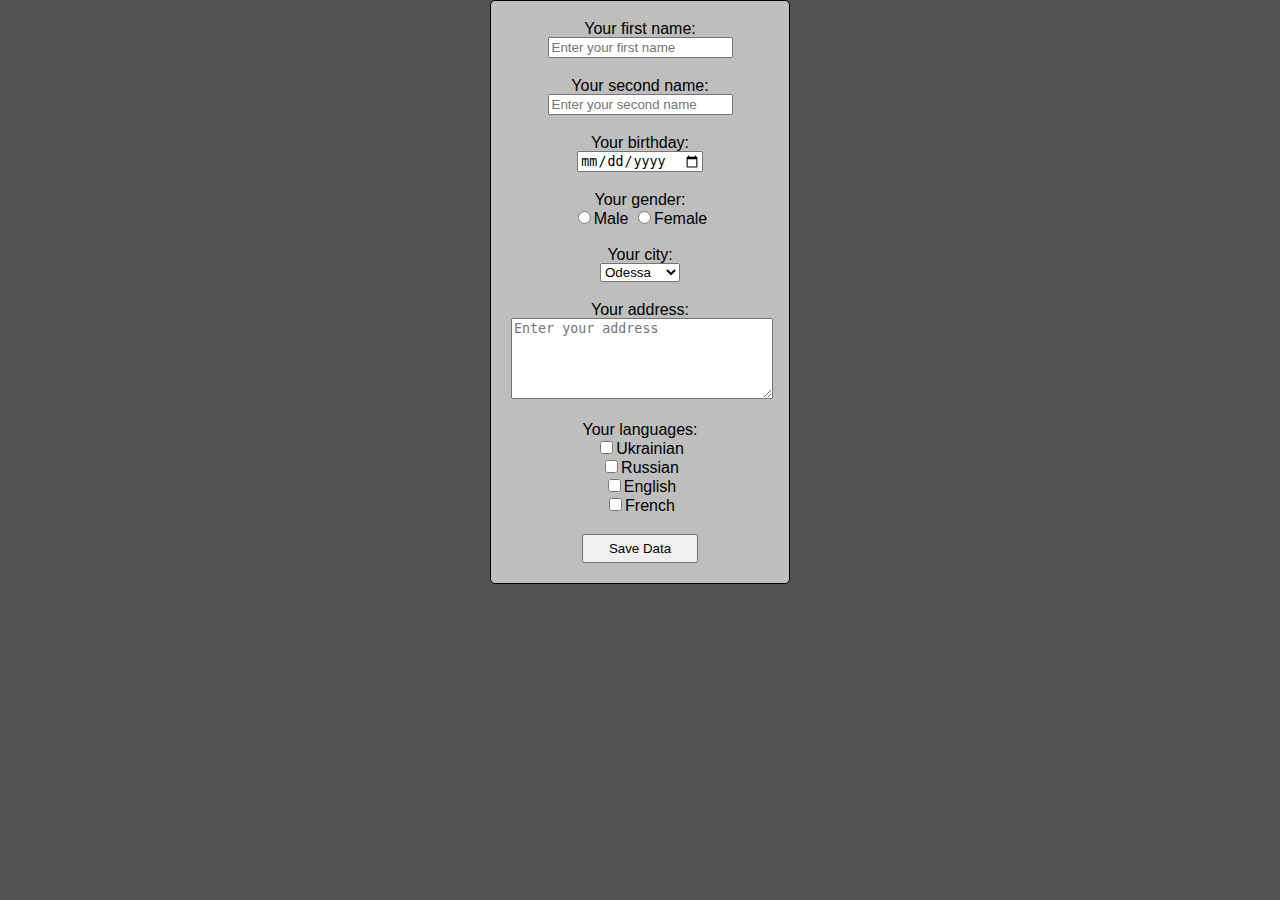
<file: Task_01/index.html>
<!DOCTYPE html>
<html lang="en">
<head>
    <meta charset="UTF-8">
    <meta name="viewport" content="width=device-width, initial-scale=1.0">
    <title>JS Task #10: Part #01 (Practice)</title>
    <link rel="stylesheet" href="css/reset.css">
    <link rel="stylesheet" href="css/main.css">
</head>
<body>
    <section class="registration">
        <div class="container" id="form__container">
            <form class="form" name="mainForm">
                <p class="mainForm__text">
                    Your first name:
                </p>
                <input type="text" name="firstName" placeholder="Enter your first name" id="fName">

                <p class="mainForm__text">
                    Your second name:
                </p>
                <input type="text" name="secondName" placeholder="Enter your second name" id="sName">

                <p class="mainForm__text">
                    Your birthday:
                </p>
                <input type="date" name="birthday" placeholder="Enter your birthday date" id="bDay">

                <p class="mainForm__text">
                    Your gender:
                </p>
                <input type="radio" name="gender" value="M">Male
                <input type="radio" name="gender" value="F">Female

                <p class="mainForm__text">
                    Your city:
                </p>
                <select name="city">
                    <option value="0">Odessa</option>
                    <option value="1">New-York</option>
                    <option value="2">London</option>
                    <option value="3">Paris</option>
                    <option value="4">Milan</option>
                </select>

                <p class="mainForm__text">
                    Your address:
                </p>
                <textarea name="address" cols="30" rows="5" placeholder="Enter your address" id="addr"></textarea>

                <p class="mainForm__text">
                    Your languages:
                </p>
                <input type="checkbox" name="languages" value="ukr">Ukrainian <br>
                <input type="checkbox" name="languages" value="ru">Russian    <br>  
                <input type="checkbox" name="languages" value="en">English    <br>  
                <input type="checkbox" name="languages" value="fr">French     <br>
                
                <input type="button" name="saveButton" value="Save Data" class="button">
            </form>
        </div>
    </section>
    <script src="js/functions.js"></script>
    <script src="js/main.js"></script>
</body>
</html>
</file>
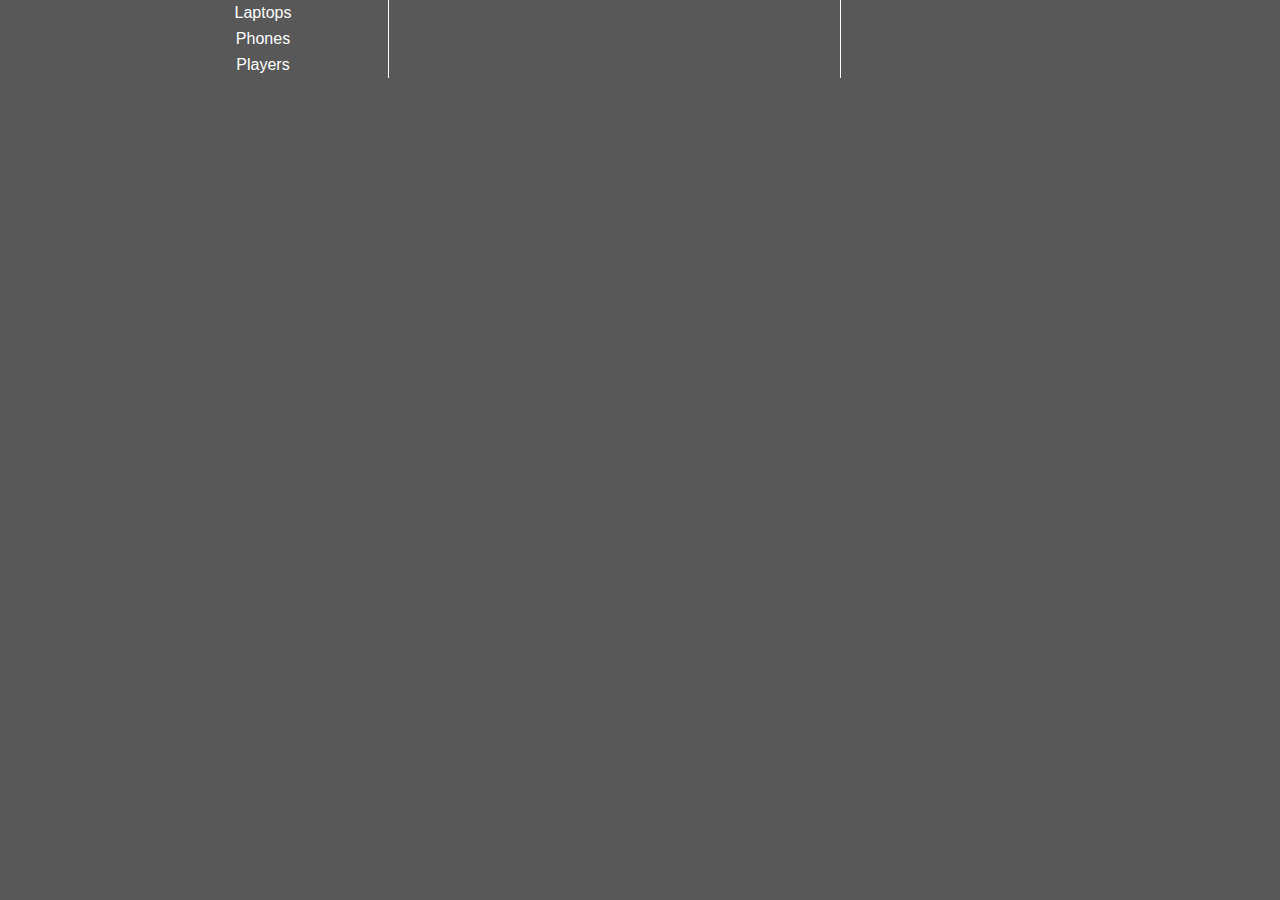
<file: Task_02/index.html>
<!DOCTYPE html>
<html lang="en">
<head>
    <meta charset="UTF-8">
    <meta name="viewport" content="width=device-width, initial-scale=1.0">
    <title>JS Task #10: Task 02</title>
    <link rel="stylesheet" href="css/reset.css">
    <link rel="stylesheet" href="css/main.css">
</head>
<body>
    <section class="main">
        <div class="container">
            <div class="categories">
                <ul class="categories__list">
                    <li class="categories__item">Laptops</li>
                    <li class="categories__item">Phones </li>
                    <li class="categories__item">Players</li>
                </ul>
            </div>
            <div class="goods">

            </div>
            <div class="data">
                
            </div>
        </div>

        <div class="form__container" id="form__container">
            <form class="form" name="mainForm">
                <p class="mainForm__text">
                    * Your first name:
                    <input type="text" name="firstName" placeholder="Enter your first name" id="fName">
                </p>
                
                <p class="mainForm__text">
                    * Your second name:
                <input type="text" name="secondName" placeholder="Enter your second name" id="sName">
                </p>

                <p class="mainForm__text">
                    * Your city:
                </p>
                <select name="city" id="city">
                    <option value="0">Odessa</option>
                    <option value="1">New-York</option>
                    <option value="2">Paris</option>
                    <option value="3">Milan</option>
                    <option value="4">London</option>
                </select>

                <p class="mainForm__text">
                    Post Department:
                </p>
                <select name="post" id="post">
                    <option value="0">Department #01</option>
                    <option value="1">Department #02</option>
                    <option value="2">Department #03</option>
                    <option value="3">Department #04</option>
                    <option value="4">Department #05</option>
                </select>
                
                <p class="mainForm__text">
                    Payment:
                </p>
                <input type="radio" name="payment" value="C">Cash
                <input type="radio" name="payment" value="CC">Credit Card

                <p class="mainForm__text">
                    * Your address:
                </p>
                <textarea name="address" cols="30" rows="5" placeholder="Enter your address" id="addr"></textarea>

                <p class="mainForm__text">
                    * Your comment:
                </p>
                <textarea name="comment" cols="30" rows="5" placeholder="Enter your comment" id="comment"></textarea>

                <p class="mainForm__text">
                    * Quantity of the peoduct:
                <input type="text" name="quantity" placeholder="Enter quantity of the product" id="quantity">
                </p>

                <input type="button" name="saveButton" value="Save Data" class="button">
            </form>
        </div>
    </section>
    <script src="js/form.js"></script>
    <script src="js/variables.js"></script>
    <script src="js/functions.js"></script>
    <script src="js/main.js"></script>
</body>
</html>
</file>
<file: Task_01/css/main.css>
body {
    background-color: #525252;
    font-family: sans-serif;
}

* {
    box-sizing: border-box;
}

.container {

    max-width: 1024px;
    margin: 0 auto;
}

.form {
    text-align: center;
    max-width: 300px;
    margin: 0 auto;
    padding: 20px;
    border: 1px solid #000000;
    border-radius: 5px;
    background-color: #bebebe;
}

.mainForm__text:not(:first-child) {
    margin-top: 20px;
}

.button {
    margin-top: 20px;
    padding: 5px 25px;
}

.dataResultBox {
    text-align: left;
    max-width: 300px;
    margin: 0 auto;
    padding: 20px;
    border: 1px solid #000000;
    border-radius: 5px;
    background-color: #bebebe;
}
</file>
<file: Task_02/css/main.css>
/* GENERAL */
body {
    background-color: #585858;
    font-family: sans-serif;
}

* {
    box-sizing: border-box;
}

.container {
    max-width: 1024px;
    margin: 0 auto;
    padding: 0 10px;
    display: flex;
}

/* CATEGORIES */
.categories {
    width: 25%;
    text-align: center;
    border-right: 1px solid #ffffff;
}

.categories__item {
    cursor: pointer;
    padding: 5px 0;
    color: #ffffff;
}

.categories__item:hover {
    background-color: #1f1f1f;
}

/* GOODS */
.goods {
    width: 45%;
    border-right: 1px solid #ffffff;
}

.goodsItem {
    padding: 5px 10px;
    text-align: center;
    color: #ff9100;
    cursor: pointer;
    transition: 0.1s ease;
}

.goodsItem:hover {
    background-color: #1f1f1f;
}

/* DATA */
.data {
   width: 30%;
   display: flex;
   justify-content: center;
   align-items: center;
}

.goodsDescription {
    max-width: 500px;
    text-align: center;
    color: #ffffff;
    line-height: 20px;
}

#form-button {
    margin-top: 25px;
    width: 100px;
    height: 30px;
    border: none;
    border-radius: 5px;
    background-color: #ff9900;
    cursor: pointer;
    transition: all 0.2s ease;
}

#form-button:hover {
    background-color: #ffee00;
}

/* FORM */
.form__container {
    display: none;
}

.display--block {
    display: block;
    padding: 15px;
    max-width: 270px;
    margin: 0 auto;
    border: 1px solid #ffffff;
    border-radius: 5px;
    background-color: #9e9e9e;
}

.mainForm__text {
    margin-top: 10px;
}

.button {
    margin-top: 10px;
    border: none;
    border-radius: 5px;
    cursor: pointer;
    background-color: #ffffff;
}
</file>
